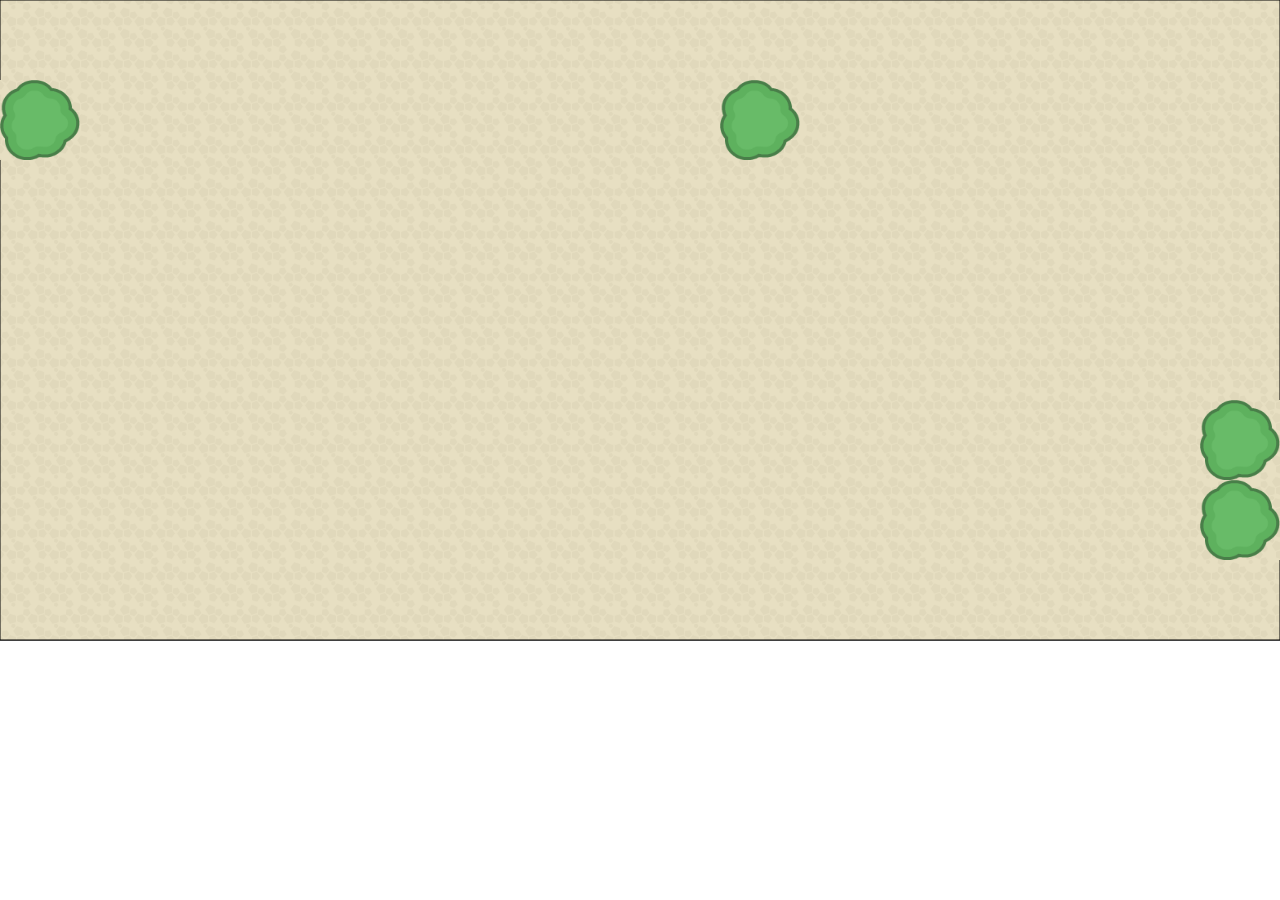
<file: index.html>
<!DOCTYPE html>
<html lang="en">
<head>
    <meta charset="UTF-8">
    <meta name="viewport" content="width=device-width, initial-scale=1.0">
    <meta http-equiv="X-UA-Compatible" content="ie=edge">
    <title>Document</title>
    <link rel = "stylesheet"href = "css/main.css">
</head>
<body>
    <div class = "gameLayers">
        <canvas id = "backgroundCanvas"></canvas>
        <canvas id = "tankCanvas"></canvas>
        <canvas id = "bulletCanvas"></canvas>
        <canvas id = "grassCanvas"></canvas>
    </div>

    <!-- Loading all the classes -->
    <script src = "js/Lib/Vec2.js"></script>
    <script src = "js/Lib/ImageLoader.js"></script>
    <script src = "js/Lib/AudioLoader.js"></script>
    <script src = "js/Lib/Game.js"></script>
    <script src = "js/Lib/GameObject.js"></script>
    <script src = "js/Lib/Tank.js"></script>
    <script src = "js/Lib/Enemy.js"></script>
    <script src = "js/Lib/Bullet.js"></script>
    <script src = "js/Lib/Controller.js"></script>
    <script src = "js/Lib/Cell.js"></script>
    <script src = "js/Lib/Grid.js"></script>

    <!-- Loading the code files -->
    <script src = "js/init.js"></script>
    <script src = "js/players.js"></script>
    <script src = "js/main.js"></script>
    <script src = "js/controlPlayer.js"></script>
</body>
</html>
</file>
<file: css/main.css>
*{
    margin : 0px;
    padding : 0px;
    overflow: hidden;
}
.gameLayers{
    width : 100vw;
    height : 100vh;
}
canvas{
    position : absolute;
}
#backgroundCanvas{
    z-index: 0;
}
#tankCanvas{
    z-index: 1;
}
#bulletCanvas{
    z-index: 2;
}
#grassCanvas{
    z-index: 3;
}
</file>
